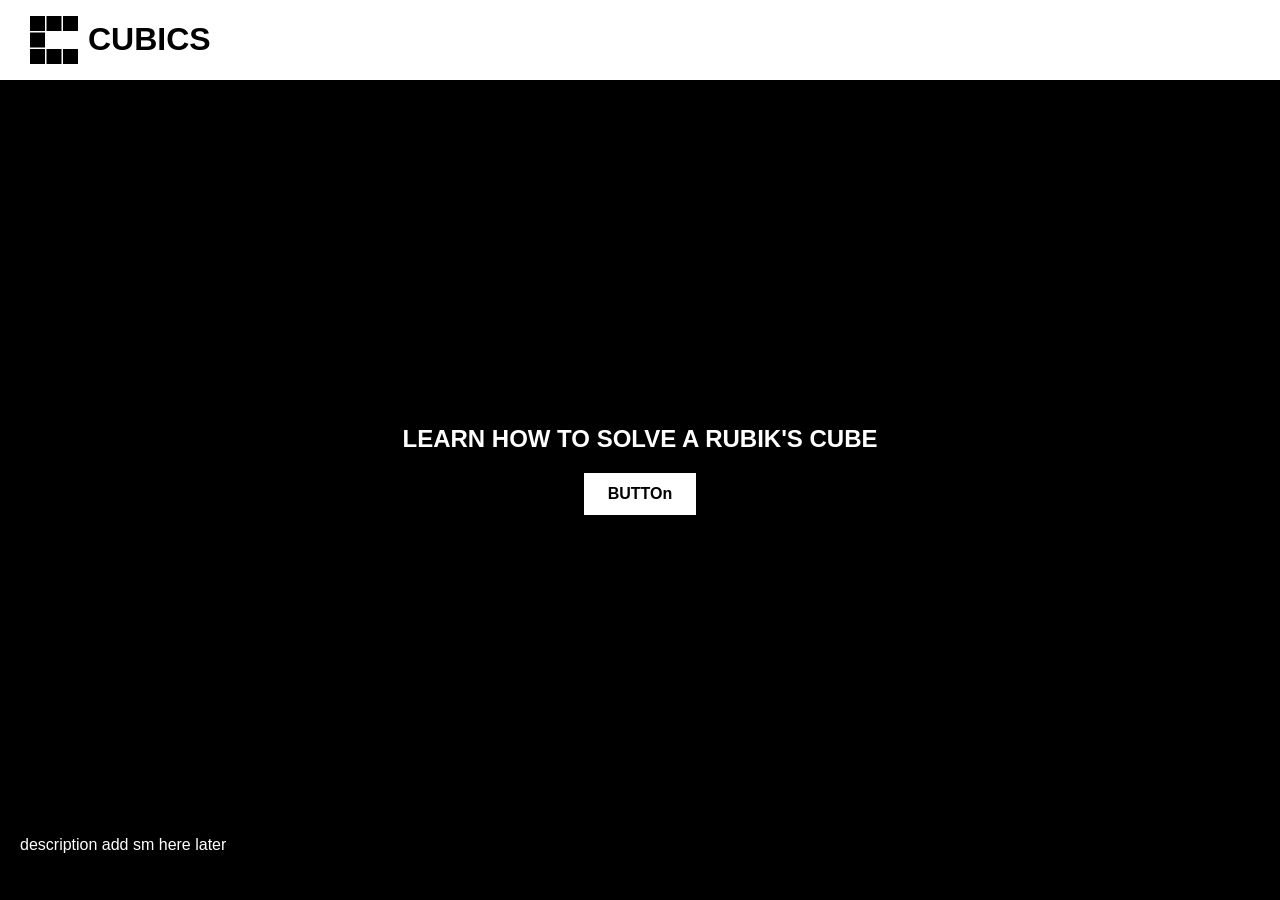
<file: index.html>
<!DOCTYPE html>
<html lang="en">
    <head>
        <meta charset="UTF-8" />
        <meta name="viewport" content="width=device-width, initial-scale=1.0" />
        <title>CUBICS</title>
        <link rel="stylesheet" href="style.css">
    </head>
    <body>
    <header>
        <div class="branding">
            <img src="LogoBlack.svg" class="flex-icon" alt="Cubics logo">
            <h1>CUBICS</h1>
        </div>
        <nav>
            <ul>
            </ul>
        </nav>
    </header>
    <main>
        <section class="hero">
            <h1>LEARN HOW TO SOLVE A RUBIK'S CUBE</h1>
            <a href="#learn" class="start-button">BUTTOn</a>
        </section>
        <p>description add sm here later</p>
    </main>
    </body>
</html>
</file>
<file: style.css>
:root {
    --bg: black;
    --text: white;
}

body {
    margin: 0;
    background-color: var(--bg);
    color: var(--text);
    font-family: Helvetica, Arial, sans-serif;
    list-style: none;
}

header {
    background-color: var(--text);
    color: var(--bg);
    display: flex;
    align-items: center;
    justify-content: space-between;
    padding: 0 30px;
    list-style: none;
}

main {
    padding: 20px;
    list-style: none;
}

nav ul {
    display: flex;
    list-style: none;
    gap: 20px;
    padding: 0;
    font-weight: bold;
}

nav li {
    flex: 1;
    text-align: center;
}

nav a {
    position: relative;
    z-index: 0;
    display: inline-block;
    text-decoration: none;
    color: black;
    padding: 0 3px;
    transition: color 0.2s ease-in-out;
}

nav a::before {
    content: "";
    position: absolute;
    z-index: -1;
    bottom: 0;
    left: 0;
    width: 0;
    height: 100%;
    background-color: black;
    transition: width 0.2s ease-in-out;
}

nav a:hover::before,
nav a:focus-visible::before {
    width: 100%;
}

nav a:hover,
nav a:focus-visible {
    color: white;
}


@media screen and (max-width: 768px) {
    header {
        flex-direction: column;
        align-items: flex-start;
    }

    nav ul {
        flex-direction: column;
        gap: 10px;
        padding: 0;
        margin-top: 10px;
    }
}

.hero {
    display: flex;
    flex-direction: column;
    justify-content: center;
    align-items: center;
    min-height: 80vh;
    text-align: center;
}

.start-button {
    padding: 9px 21px;
    background: white;
    color: black;
    text-decoration: none;
    font-weight: bold;
    border: 3px white solid;
    transition: background-color 0.2s ease-in-out,
        color 0.2s ease-in-out;
}

.start-button:hover,
.start-button:focus-visible {
    background: black;
    color: white;
}

.branding {
    display: flex;
    align-items: center;
    gap: 10px;
}

.brand-name {
    font-size: 2rem;
    font-weight: bold;
}

.flex-icon {
    width: 48px;
    height: 48px;
    flex-shrink: 0;
    object-fit: contain;
}
</file>
